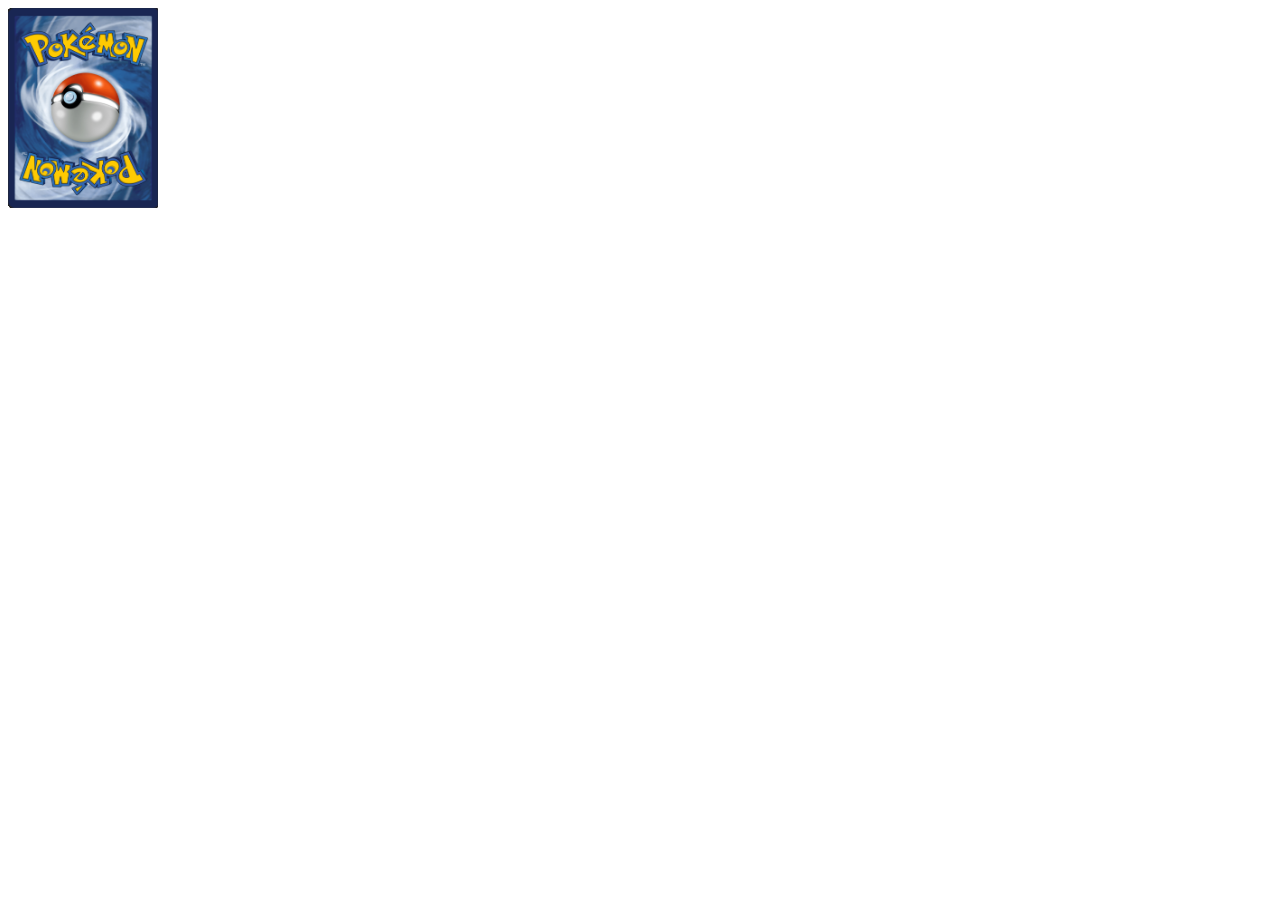
<file: index.html>
<!DOCTYPE html>
<html>
    <head>
        <meta charset="UTF-8">
        <meta name="viewport" content="width=device-width, initial-scale=1.0">

        <title>Pokemon TCG Table Top</title>
        <link rel="stylesheet" href="style.css">
        <script src="script.js"></script>
    </head>
    <body>
        <div id="card-container">
            <div id="card">
                <!-- <img> will be appended with JS -->
            </div>
        </div>
        
    </body>
</html>
</file>
<file: style.css>
.card-container, img {
    width: 150px;
    height: 200px;
    padding: 0;
    margin: 0;
    border: none;

    cursor: move;
    position: absolute;
}

.card-container, img:hover{
    border: 3px solid red; /* Red border when mouse hover image */
    border-radius: 10px;
    z-index: 1000;
}
</file>
